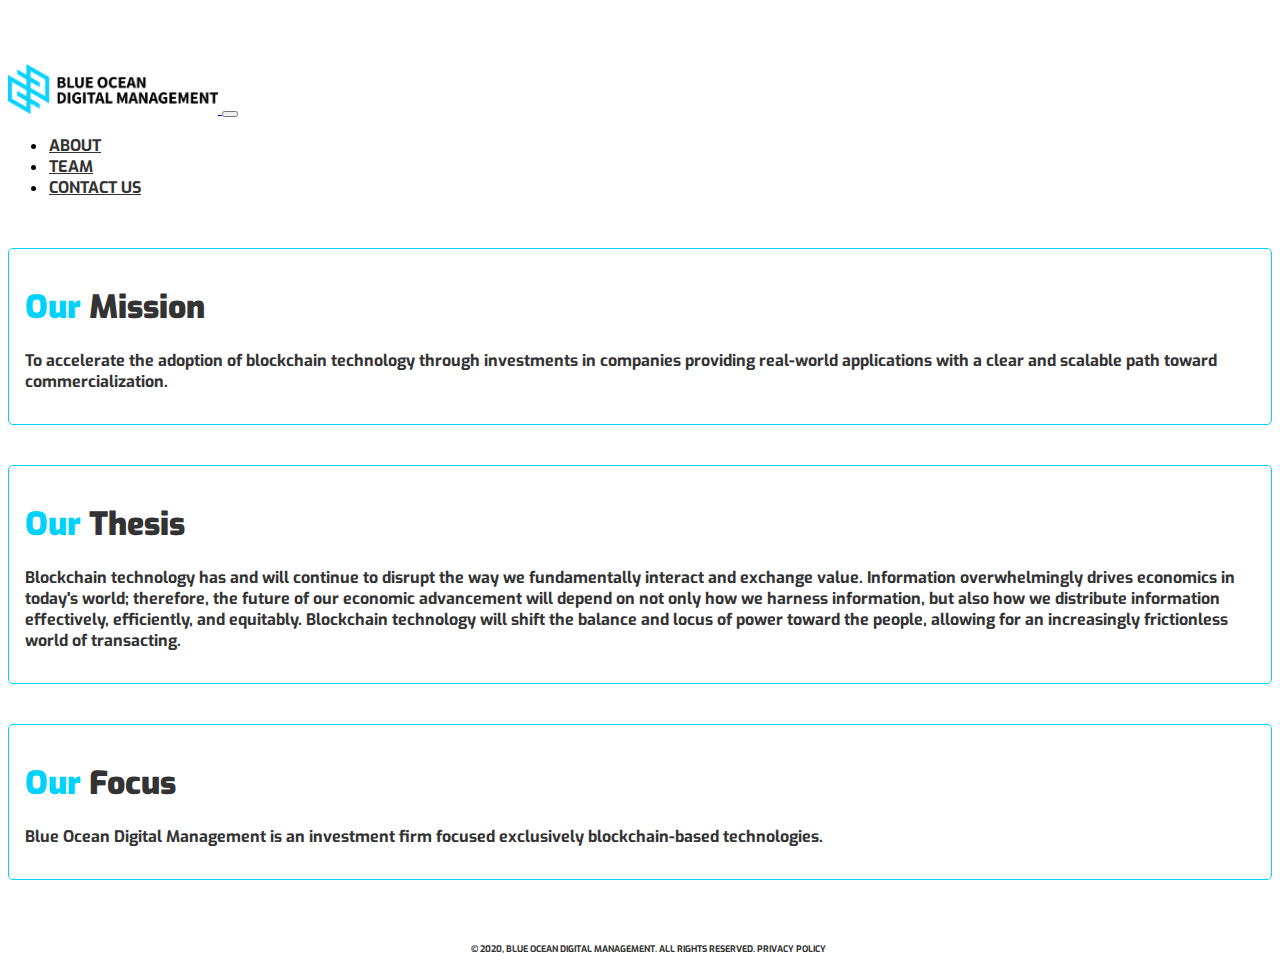
<file: about.html>
<!doctype html>
<html>
	<head>
        <meta charset="utf-8">
		<meta name="viewport" content="width=device-width, initial-scale=1">
        <link href="https://fonts.googleapis.com/css2?family=Exo:ital,wght@0,100;0,200;0,400;1,700;1,900&display=swap" rel="stylesheet">
		<title> About | Blue Ocean </title>


		<link rel="stylesheet" href="https://stackpath.bootstrapcdn.com/bootstrap/4.5.0/css/bootstrap.min.css" integrity="sha384-9aIt2nRpC12Uk9gS9baDl411NQApFmC26EwAOH8WgZl5MYYxFfc+NcPb1dKGj7Sk" crossorigin="anonymous">
        <link rel="stylesheet" href="css/offcanvas.css">
        <link rel="stylesheet" href="css/animated-hamburger.css">
        <link rel="stylesheet" href="css/hello.css">

        <!-- Favicon Stuff -->
        <link rel="apple-touch-icon-precomposed" sizes="57x57"   href="/img/favicons/apple-touch-icon-57x57.png" />
        <link rel="apple-touch-icon-precomposed" sizes="114x114" href="/img/favicons/apple-touch-icon-114x114.png" />
        <link rel="apple-touch-icon-precomposed" sizes="72x72"   href="/img/favicons/apple-touch-icon-72x72.png" />
        <link rel="apple-touch-icon-precomposed" sizes="144x144" href="/img/favicons/apple-touch-icon-144x144.png" />
        <link rel="apple-touch-icon-precomposed" sizes="60x60"   href="/img/favicons/apple-touch-icon-60x60.png" />
        <link rel="apple-touch-icon-precomposed" sizes="120x120" href="/img/favicons/apple-touch-icon-120x120.png" />
        <link rel="apple-touch-icon-precomposed" sizes="76x76"   href="/img/favicons/apple-touch-icon-76x76.png" />
        <link rel="apple-touch-icon-precomposed" sizes="152x152" href="/img/favicons/apple-touch-icon-152x152.png" />
        <link rel="icon" type="image/png" href="/img/favicons/favicon-196x196.png" sizes="196x196" />
        <link rel="icon" type="image/png" href="/img/favicons/favicon-96x96.png" sizes="96x96" />
        <link rel="icon" type="image/png" href="/img/favicons/favicon-32x32.png" sizes="32x32" />
        <link rel="icon" type="image/png" href="/img/favicons/favicon-16x16.png" sizes="16x16" />
        <link rel="icon" type="image/png" href="/img/favicons/favicon-128.png" sizes="128x128" />
        <meta name="application-name" content="Blue Ocean Digital Management"/>
        <meta name="msapplication-TileColor" content="#FFFFFF" />
        <meta name="msapplication-TileImage"          content="/img/favicons/mstile-144x144.png" />
        <meta name="msapplication-square70x70logo"    content="/img/favicons/mstile-70x70.png" />
        <meta name="msapplication-square150x150logo"  content="/img/favicons/mstile-150x150.png" />
        <meta name="msapplication-wide310x150logo"    content="/img/favicons/mstile-310x150.png" />
        <meta name="msapplication-square310x310logo"  content="/img/favicons/mstile-310x310.png" />

		<style>
			body {
				background-color: rgba(255,255,255,1);
			}


	        h1 {
	            color: #333;
	            font-size:2rem;
	            font-weight: 900;
	        }

	        .blue{
	        	color:#00d1fd;
	        }

	       	.container {
	       		margin-top: 50px;
	       		text-align: left;
	       	}
	        .container > .box > p {
	            color: #333;
	            font-size: 100%;
	            text-align: inter-word;
	        }

	        .box {
	        	padding: 1em;
	        	border: 1px solid rgba(0,209,251,1);
	        	border-radius: 5px;
	        	margin-bottom: 2.5em;
	        }

			.navbar-dark .navbar-toggler-icon {
	            background-image: url("data:image/svg+xml,%3csvg xmlns='http://www.w3.org/2000/svg' width='30' height='30' viewBox='0 0 30 30'%3e%3cpath stroke='rgba%280, 0, 0, 0.5%29' stroke-linecap='round' stroke-miterlimit='10' stroke-width='2' d='M4 7h22M4 15h22M4 23h22'/%3e%3c/svg%3e");
	        }

			.navbar-dark .navbar-nav .nav-link {
				color: #333;
				font-weight: bold;
			}

			.navbar-dark .navbar-nav a.nav-link:hover {
				color: #666;
			}
			.navbar-collapse .navbar-nav .nav-item a.nav-link{
				color:#333;
			}

			.navbar-dark {
	            background-color:  rgba(255,255,255, 0.95);
	        }

	        footer > p {
	        	margin: 0;
	        	color: #333;
	        	font-size: 100%
	        }

		</style>
		
	</head>

	<body>

        <nav class="navbar navbar-expand-md fixed-top navbar-dark ">
            <a class="navbar-brand" href="/">
                <img class="brand" src="/img/wordmark-black.png">
            </a>
            <button class="navbar-toggler p-0 border-0" type="button" data-toggle="offcanvas">
                <span class="navbar-toggler-icon"></span>
            </button>
            <div class="navbar-collapse offcanvas-collapse">
                <ul class= "navbar-nav ml-auto">
                    <li class="nav-item">
                        <a class="nav-link active" href="about.html">ABOUT</a>
                    </li>
                    <li class="nav-item">
                        <a class="nav-link" href="team.html">TEAM</a>
                    </li>
                    <li class="nav-item">
                        <a class="nav-link" href="contact.html">CONTACT US</a>
                    </li>
                </ul>
            </div>
        </nav> 



		<main class="container">

			<div class="box">
				<h1><span class="blue">Our</span> Mission</h1>
				<p>To accelerate the adoption of blockchain technology through investments in companies providing real-world applications with a clear and scalable path toward commercialization.</p>
			</div>

			<div class="box">
				<h1><span class="blue">Our</span> Thesis</h1>
				<p>Blockchain technology has and will continue to disrupt the way we fundamentally interact and exchange value. Information overwhelmingly drives economics in today's world; therefore, the future of our economic advancement will depend on not only how we harness information, but also how we distribute information effectively, efficiently, and equitably. Blockchain technology will shift the balance and locus of power toward the people, allowing for an increasingly frictionless world of transacting. </p>
			</div>

			<div class="box">
				<h1><span class="blue">Our</span> Focus</h1>
				<p>Blue Ocean Digital Management is an investment firm focused exclusively blockchain-based technologies.</p>
			</div>

		</main>
			
		<footer>
			<p> &copy; 2020, Blue Ocean Digital Management. All rights reserved. <a href="/privacy.html">Privacy Policy</a></p>
		</footer>

		

		<script src="https://code.jquery.com/jquery-3.5.1.slim.min.js" integrity="sha384-DfXdz2htPH0lsSSs5nCTpuj/zy4C+OGpamoFVy38MVBnE+IbbVYUew+OrCXaRkfj" crossorigin="anonymous"></script>
		<script src="https://cdn.jsdelivr.net/npm/popper.js@1.16.0/dist/umd/popper.min.js" integrity="sha384-Q6E9RHvbIyZFJoft+2mJbHaEWldlvI9IOYy5n3zV9zzTtmI3UksdQRVvoxMfooAo" crossorigin="anonymous"></script>
		<script src="https://stackpath.bootstrapcdn.com/bootstrap/4.5.0/js/bootstrap.min.js" integrity="sha384-OgVRvuATP1z7JjHLkuOU7Xw704+h835Lr+6QL9UvYjZE3Ipu6Tp75j7Bh/kR0JKI" crossorigin="anonymous"></script>

		<script>
			$(document).ready(function(){
                $('[data-toggle="offcanvas"]').on('click', function () {
                    $('.offcanvas-collapse').toggleClass('open');
                })
			});
		</script>

	</body>




</html>
</file>
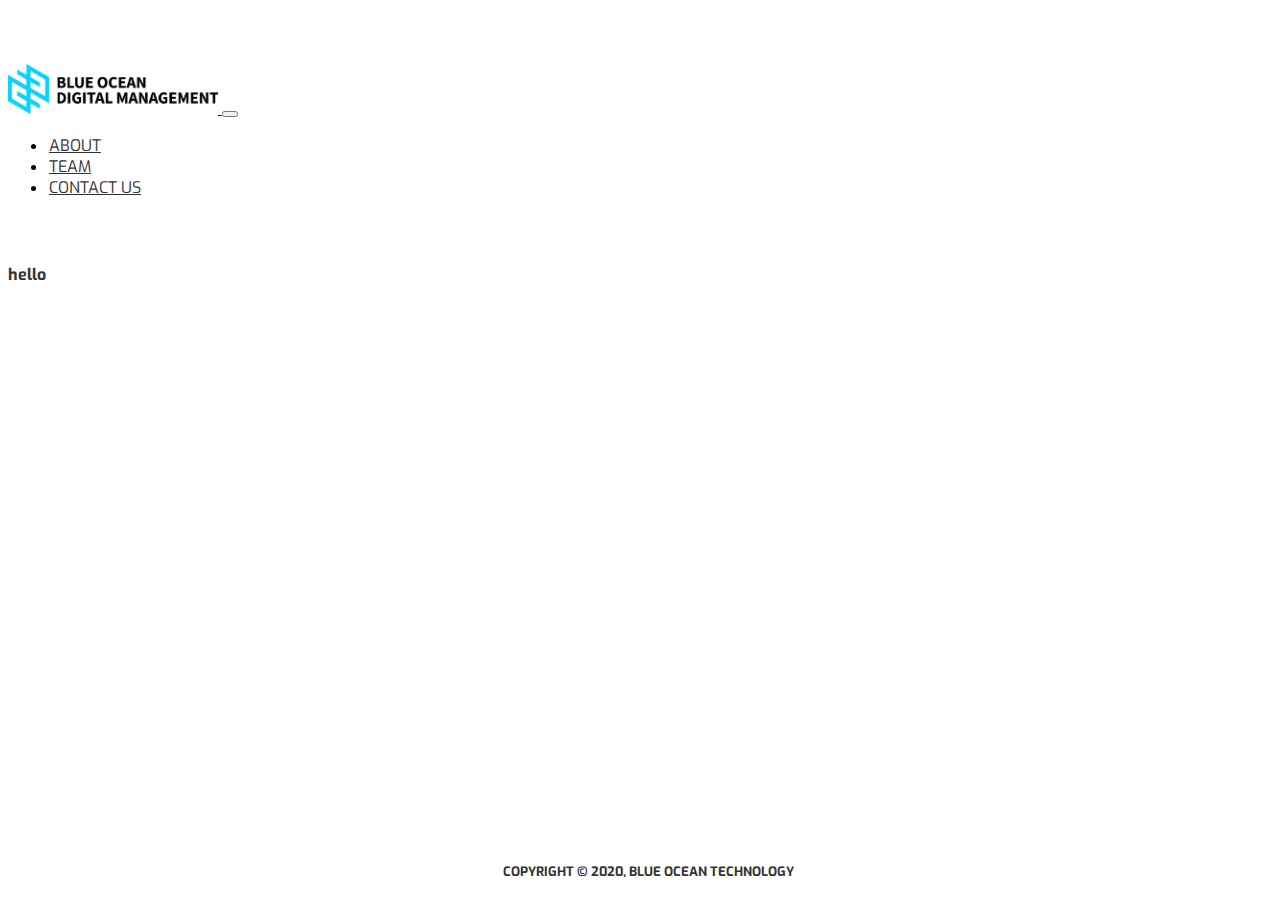
<file: team.html>
</doctype html>
<html>
	<head>
		<meta name="viewport" content="width-device-width, initial-scale=1">
		<link href="https://fonts.googleapis.com/css2?family=Exo:ital,wght@0,100;0,200;0,400;1,700;1,900&display=swap" rel="stylesheet">
		<title> Team | Blue Ocean </title>


		<link rel="stylesheet" href="https://stackpath.bootstrapcdn.com/bootstrap/4.5.0/css/bootstrap.min.css" integrity="sha384-9aIt2nRpC12Uk9gS9baDl411NQApFmC26EwAOH8WgZl5MYYxFfc+NcPb1dKGj7Sk" crossorigin="anonymous">
        <link rel="stylesheet" href="css/offcanvas.css">
        <link rel="stylesheet" href="css/animated-hamburger.css">
        <link rel="stylesheet" href="css/hello.css">
        <link rel="shortcut icon" href="/favicon.ico" type="image/x-icon">
        <link rel="icon" href="/favicon.ico" type="image/x-icon">
 		<style>
			body {
				background-color: rgba(255,255,255,1);
			}


	        h1 {
	            color: #00d1fd;
	        }

	       	.container {
	       		margin-top: 50px;
	       		text-align: left;
	       	}
	        .container > p {
	            color: #333;
	            font-size: 100%;
	        }

			.navbar-dark .navbar-toggler-icon {
	            background-image: url("data:image/svg+xml,%3csvg xmlns='http://www.w3.org/2000/svg' width='30' height='30' viewBox='0 0 30 30'%3e%3cpath stroke='rgba%280, 0, 0, 0.5%29' stroke-linecap='round' stroke-miterlimit='10' stroke-width='2' d='M4 7h22M4 15h22M4 23h22'/%3e%3c/svg%3e");
	        }

			.navbar-collapse .navbar-nav .nav-item a.nav-link {
				color: #333;
			}

			.navbar-dark .navbar-nav a.nav-link:hover {
				color: #666;
			}

			.navbar-dark {
	            background-color:  rgba(255,255,255, 0.95);
	        }

	        footer > p {
	        	margin: 0;
	        	color: #333;
	        }


		</style>


		
	</head>


	<body>
        <nav class="navbar navbar-expand-md fixed-top navbar-dark ">
            <a class="navbar-brand" href="/">
                <img class="brand" src="/img/wordmark-black.png">
            </a>
            <button class="navbar-toggler p-0 border-0" type="button" data-toggle="offcanvas">
                <span class="navbar-toggler-icon"></span>
            </button>
            <div class="navbar-collapse offcanvas-collapse">
                <ul class= "navbar-nav ml-auto">
                    <li class="nav-item">
                        <a class="nav-link" href="about.html">ABOUT</a>
                    </li>
                    <li class="nav-item">
                        <a class="nav-link active" href="team.html">TEAM</a>
                    </li>
                    <li class="nav-item">
                        <a class="nav-link" href="contact.html">CONTACT US</a>
                    </li>
                </ul>
            </div>
        </nav> 

		<main class="container">
			<p>hello</p>
		</main>

		<footer>
			<p>Copyright &copy; 2020, Blue Ocean Technology </p>
		</footer>


	

		<script src="https://code.jquery.com/jquery-3.5.1.slim.min.js" integrity="sha384-DfXdz2htPH0lsSSs5nCTpuj/zy4C+OGpamoFVy38MVBnE+IbbVYUew+OrCXaRkfj" crossorigin="anonymous"></script>
		<script src="https://cdn.jsdelivr.net/npm/popper.js@1.16.0/dist/umd/popper.min.js" integrity="sha384-Q6E9RHvbIyZFJoft+2mJbHaEWldlvI9IOYy5n3zV9zzTtmI3UksdQRVvoxMfooAo" crossorigin="anonymous"></script>
		<script src="https://stackpath.bootstrapcdn.com/bootstrap/4.5.0/js/bootstrap.min.js" integrity="sha384-OgVRvuATP1z7JjHLkuOU7Xw704+h835Lr+6QL9UvYjZE3Ipu6Tp75j7Bh/kR0JKI" crossorigin="anonymous"></script>

		<script>
			$(document).ready(function(){
                $('[data-toggle="offcanvas"]').on('click', function () {
                    $('.offcanvas-collapse').toggleClass('open');
                })
			});
		</script>

	</body>




</html>
</file>
<file: css/offcanvas.css>
html,
body {
  overflow-x: hidden; /* Prevent scroll on narrow devices */
}

body {
  padding-top: 56px;
}

@media (max-width: 767.98px) {
  .offcanvas-collapse {
    position: fixed;
    top: 56px; /* Height of navbar */
    bottom: 0;
    width: 100%;
    padding-right: 1rem;
    padding-left: 1rem;
    overflow-y: auto;
    background-color: rgba(0,0,0,0.1);
    transition: -webkit-transform .3s ease-in-out;
    transition: transform .3s ease-in-out;
    transition: transform .3s ease-in-out, -webkit-transform .3s ease-in-out;
    -webkit-transform: translateX(100%);
    transform: translateX(100%);
  }
  .offcanvas-collapse.open {
    -webkit-transform: translateX(-1rem);
    transform: translateX(-1rem); /* Account for horizontal padding on navbar */
  }
}

@media (max-width: 575.98px) {
  .offcanvas-collapse {
    position: fixed;
    top: 56px; /* Height of navbar */
    bottom: 0;
    width: 100%;
    padding-right: 1rem;
    padding-left: 1rem;
    overflow-y: auto;
    background-color: #fff;
    transition: -webkit-transform .3s ease-in-out;
    transition: transform .3s ease-in-out;
    transition: transform .3s ease-in-out, -webkit-transform .3s ease-in-out;
    -webkit-transform: translateX(100%);
    transform: translateX(100%);
  }
}


.nav-scroller {
  position: relative;
  z-index: 2;
  height: 2.75rem;
  overflow-y: hidden;
}

.nav-scroller .nav {
  display: -webkit-box;
  display: -ms-flexbox;
  display: flex;
  -ms-flex-wrap: nowrap;
  flex-wrap: nowrap;
  padding-bottom: 1rem;
  margin-top: -1px;
  overflow-x: auto;
  color: rgba(255, 255, 255, .75);
  text-align: center;
  white-space: nowrap;
  -webkit-overflow-scrolling: touch;
}

.nav-underline .nav-link {
  padding-top: .75rem;
  padding-bottom: .75rem;
  font-size: .875rem;
  color: var(--secondary);
}

.nav-underline .nav-link:hover {
  color: var(--blue);
}

.nav-underline .active {
  font-weight: 500;
  color: var(--gray-dark);
}

.text-white-50 { color: rgba(255, 255, 255, .5); }

.bg-purple { background-color: var(--purple); }

.border-bottom { border-bottom: 1px solid #e5e5e5; }

.box-shadow { box-shadow: 0 .25rem .75rem rgba(0, 0, 0, .05); }

.lh-100 { line-height: 1; }
.lh-125 { line-height: 1.25; }
.lh-150 { line-height: 1.5; }
</file>
<file: css/hello.css>
html {
    position: relative;
    min-height: 100%;
}

body {
    overflow: hidden;
	font-family: 'Exo', sans-serif;
	margin-bottom: 60px;
} 

video {
	min-height:52.747vw;
	min-width:100%;
	width: 189.583vh;
	position:fixed;

	top: 0;
	z-index:-1;
}

.logo {
    max-width: 200px;
    margin-top: 60px;
    margin-bottom: 60px;
    margin-left: auto;
    margin-right: auto;
}

p {
	color: #fff;
	font-weight: bold;
	font-size: 300%;

}

.row {
	padding:10px;
}

textarea{
	resize:none;
}


.active {
	background-color: rgba(255,255,255,0.2);
}



h1 {
	color:white;
}

p {
	font-size:small;
}

.title{
	text-align:center;
	padding:0.15em;
	padding-top:3em;
}

.dark-transparent {
    background-color: rgba(0,0,0,0.1);
}

footer {
  position: absolute;
  bottom: 0;
  width: 100%;
  height: 35px;
  font-size:xx-small;
  text-align: center;
  line-height: 1.0; 
  font-family:'Exo';
  text-transform: uppercase;
}

footer a:link, footer a:visited {
	color:#333;
	text-decoration: none;
}

footer a:hover{
	color:#00d1fd;
}

.container {
    text-align: center;
    overflow: hidden;
}

.navbar-brand img.brand {
	height: 50px;
}



.navbar-dark .navbar-nav .nav-link.active {
	color: #666;
}


.navbar-collapse .navbar-nav .nav-item a.nav-link:hover {
	border: 1px solid #00d1fd;
	border-radius: 5px;
}

.navbar-collapse .navbar-nav .nav-item a.nav-link {
	border: 1px solid transparent;
	border-radius: 5px;
	color: #fff;
}

button.navbar-toggler:focus {
	  outline: none;
}



@media (max-width: 767.98px) {

	.navbar-collapse {
		background-color: #fff;
		display: flex;
		flex-direction: column;
	}

	.navbar-collapse .navbar-nav {
		margin: auto;
		text-align: center;
	}
	
	.navbar-collapse .navbar-nav .nav-item {
		justify-content: center;
		margin: 1em;
	}

	.navbar-collapse .navbar-nav .nav-item a.nav-link {
		color: #333;
	}

	.logo {
	    max-width: 125px;
	    margin-top: 40px;
	    margin-bottom: 40px;
	}

}
</file>
<file: css/animated-hamburger.css>
.navbar-default .navbar-toggle:focus,
.navbar-default .navbar-toggle:hover {
    background-color: transparent;
}

.navbar-default .navbar-toggle {
    border: none;
}

.navbar-toggle span.icon-bar {
    transition: all 0.15s;
    background-color: red;
}

.navbar-toggle span:nth-child(2) {
    transform: rotate(45deg);
    transform-origin: 10% 10%;
}

.navbar-toggle span:nth-child(3) {
    opacity: 0;
}

.navbar-toggle span:nth-child(4) {
    transform: rotate(-45deg);
    transform-origin: 10% 90%;
}

.navbar-toggle.collapsed span:nth-child(2),
.navbar-toggle.collapsed span:nth-child(4) {
    transform: rotate(0);
}

.navbar-toggle.collapsed span:nth-child(3) {
    opacity: 1;
}
</file>
